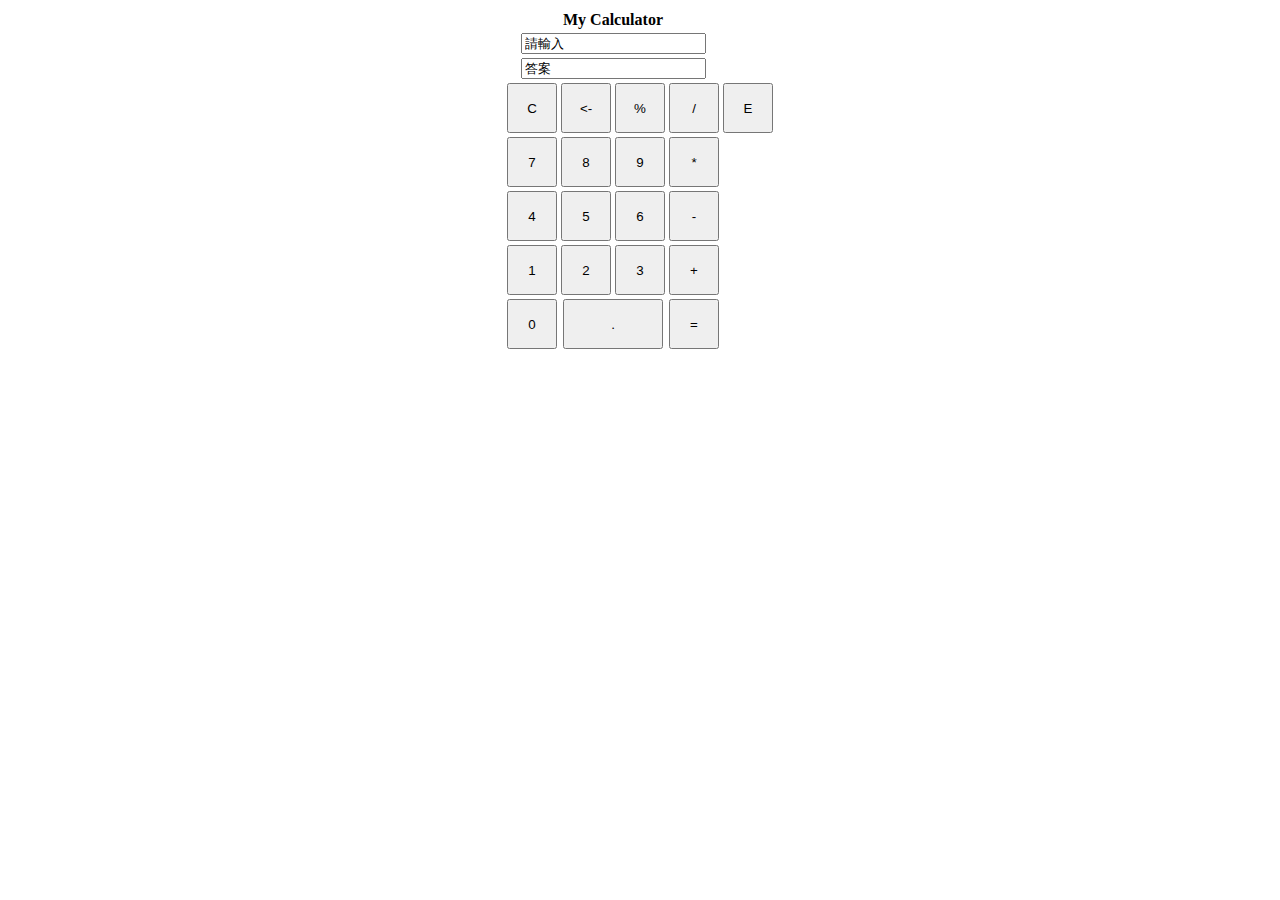
<file: index.html>
<!DOCTYPE html>
<html lang="en">
<head>
    <meta charset="UTF-8">
    <meta name="viewport" content="width=device-width, initial-scale=1.0">
    <title>Calculator</title>
    <link rel="stylesheet" href="style.css" />
    <script src="script.js"></script>
</head>
<body>
    <table>
        <tr>
            <th colspan="4">
                My Calculator
            </th>
        </tr>
        <tr>
            <td colspan="4">
                <input type="text"  id="formula" readonly value="請輸入">
            </td>
        </tr>
        <tr>
            <td colspan="4">
                <input type="text"  id="result" readonly value="答案">
            </td>
        </tr>
        <tr>
            <td>
                <button onclick="clearInput()">C</button>
            </td>
            <td>
                <button onclick="minus()"><-</button>
            </td>
            <td>
                <button onclick="calculate('%')">%</button>
            </td>
            <td>
                <button onclick="calculate('/')">/</button>
            </td>
            <td>
                <button onclick="gotoEngineer()">E</button>
            </td>
        </tr>
        <tr>
            <td>
                <button onclick="appendNumber(7)">7</button>
            </td>
            <td>
                <button onclick="appendNumber(8)">8</button>
            </td>
            <td>
                <button onclick="appendNumber(9)">9</button>
            </td>
            <td>
                <button onclick="calculate('*')">*</button>
            </td>
        </tr>
        <tr>
            <td>
                <button onclick="appendNumber(4)">4</button>
            </td>
            <td>
                <button onclick="appendNumber(5)">5</button>
            </td>
            <td>
                <button onclick="appendNumber(6)">6</button>
            </td>
            <td>
                <button onclick="calculate('-')">-</button>
            </td>
        </tr>
        <tr>
            <td>
                <button onclick="appendNumber(1)">1</button>
            </td>
            <td>
                <button onclick="appendNumber(2)">2</button>
            </td>
            <td>
                <button onclick="appendNumber(3)">3</button>
            </td>
            <td>
                <button onclick="calculate('+')">+</button>
            </td>
        </tr>
        <tr>
            <td>
                <button onclick="appendNumber0(0)">0</button>
            </td>
            <td colspan="2" align="center" >
                <button class="spot" onclick="appendNumberSpot()">.</button>
            </td>
            <td>
                <button onclick="equal()">=</button>
            </td>
        </tr>
    </table>
</body>
</html>
</file>
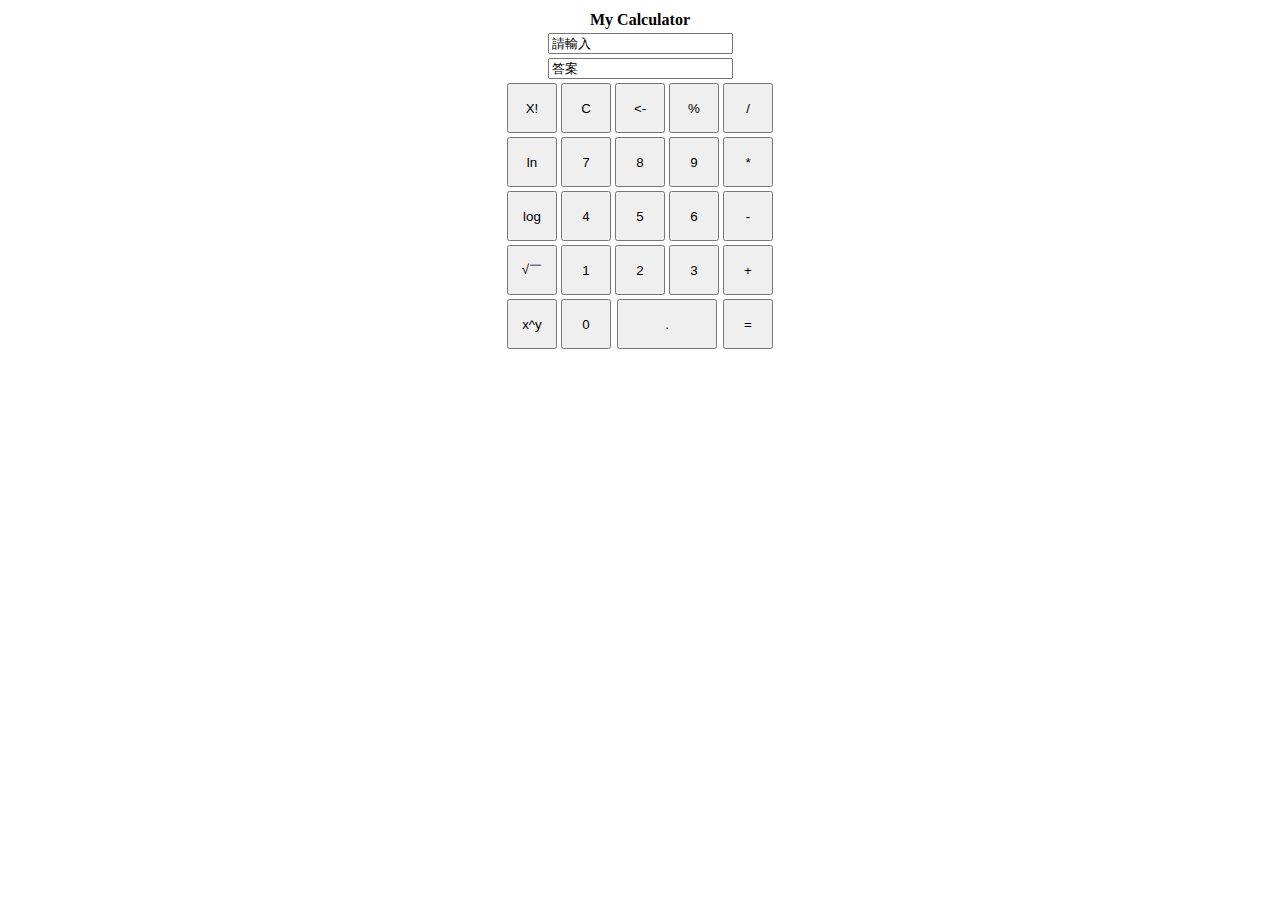
<file: engineer.html>
<!DOCTYPE html>
<html lang="en">
<head>
    <meta charset="UTF-8">
    <meta name="viewport" content="width=device-width, initial-scale=1.0">
    <title>Calculator</title>
    <link rel="stylesheet" href="style.css" />
    <script src="script.js"></script>
</head>
<body>
    <table>
        <tr>
            <th colspan="5">
                My Calculator
            </th>
        </tr>
        <tr>
            <td colspan="5">
                <input type="text"  id="formula" readonly value="請輸入">
            </td>
        </tr>
        <tr>
            <td colspan="5">
                <input type="text"  id="result" readonly value="答案">
            </td>
        </tr>
        <tr>
            <td>
                <button onclick="calculate('!')">X!</button>
            </td>
            <td>
                <button onclick="clearInput()">C</button>
            </td>
            <td>
                <button onclick="minus()"><-</button>
            </td>
            <td>
                <button onclick="calculate('%')">%</button>
            </td>
            <td>
                <button onclick="calculate('/')">/</button>
            </td>
        </tr>
        <tr>
            <td>
                <button onclick="">ln</button>
            </td>
            <td>
                <button onclick="appendNumber(7)">7</button>
            </td>
            <td>
                <button onclick="appendNumber(8)">8</button>
            </td>
            <td>
                <button onclick="appendNumber(9)">9</button>
            </td>
            <td>
                <button onclick="calculate('*')">*</button>
            </td>
        </tr>
        <tr>
            <td>
                <button onclick="">log</button>
            </td>
            <td>
                <button onclick="appendNumber(4)">4</button>
            </td>
            <td>
                <button onclick="appendNumber(5)">5</button>
            </td>
            <td>
                <button onclick="appendNumber(6)">6</button>
            </td>
            <td>
                <button onclick="calculate('-')">-</button>
            </td>
        </tr>
        <tr>
            <td>
                <button onclick="">√￣</button>
            </td>
            <td>
                <button onclick="appendNumber(1)">1</button>
            </td>
            <td>
                <button onclick="appendNumber(2)">2</button>
            </td>
            <td>
                <button onclick="appendNumber(3)">3</button>
            </td>
            <td>
                <button onclick="calculate('+')">+</button>
            </td>
        </tr>
        <tr>
            <td>
                <button onclick="">x^y</button>
            </td>
            <td>
                <button onclick="appendNumber0(0)">0</button>
            </td>
            <td colspan="2" align="center" >
                <button class="spot">.</button>
            </td>
            <td>
                <button onclick="equal()">=</button>
            </td>
        </tr>
    </table>
</body>
</html>
</file>
<file: style.css>
/* 使用 CSS 來控制按鈕的寬度和高度，並將 padding 設為 0 */
td button {
    width: 50px;
    height: 50px;
    padding: 0;
}

th {
    text-align: center;
}

body {
    text-align: center; /* 居中文本内容 */
}

table {
    margin: 0 auto; /* 居中表格 */
}

.spot{
    width: 100px;
    height: 50px;
    padding: 0;
}
</file>
